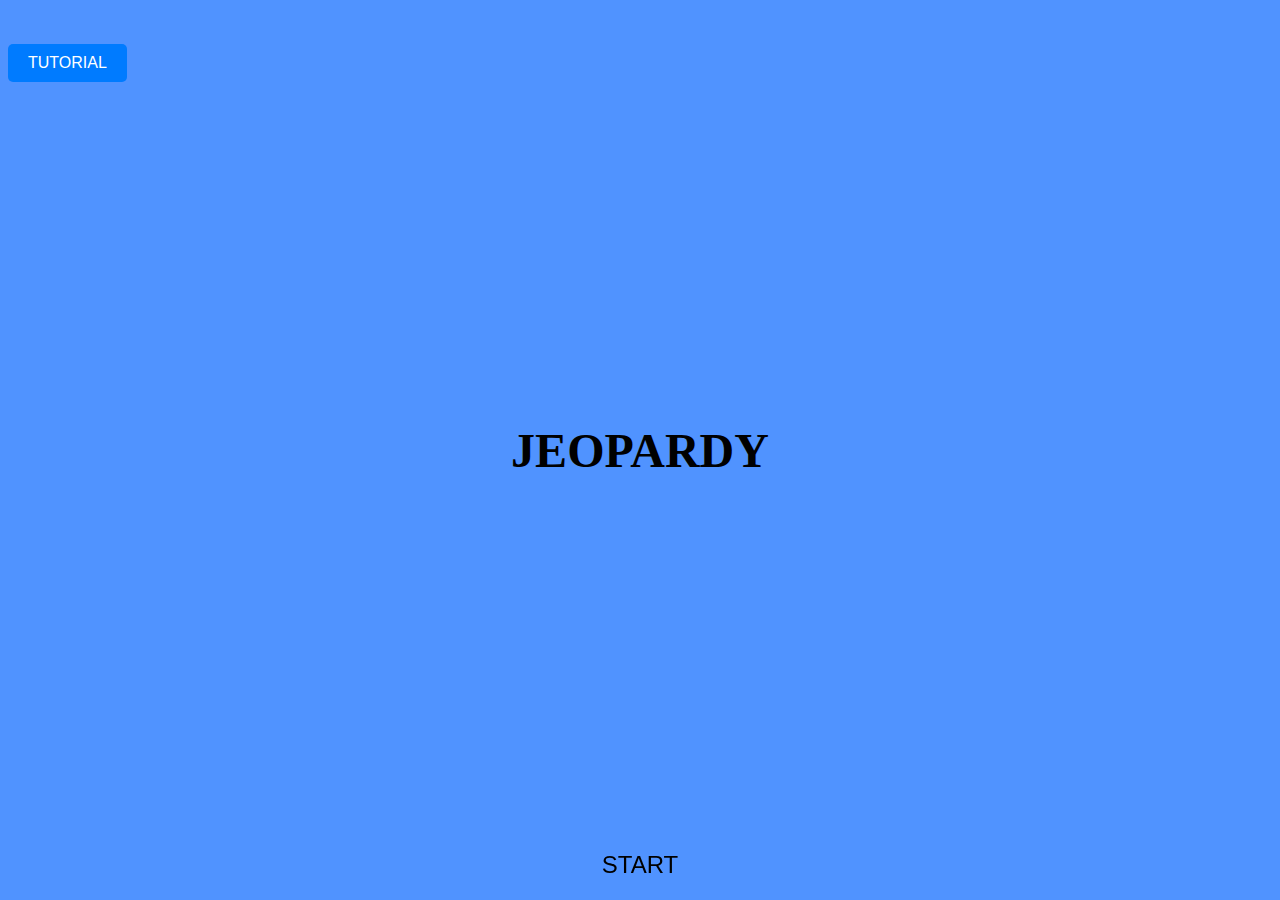
<file: index.html>
<!DOCTYPE html>
<html>
<head>
    <meta charset="UTF-8">
    <meta name="viewport" content="width=device-width, initial-scale=1.0">
    <title>Jeopardy Animation</title>
    <link rel="stylesheet" href="Jeopardy.css"> <!--CSS file -->
    <style>
        /* Additional CSS to make buttons display inline */
        .answer-button,
        .tutorial-button {
            display: inline-block;
            margin-right: 10px; /* Adjust margin as needed */
        }
    </style>
</head>
<body>

<div class="startAnimation">Jeopardy</div> <!--Call animation in css.-->

<br><br>

<a href="form.html
" class="button-link">
    <button class="answer-button">START</button>
</a>

<a href="https://www.youtube.com/watch?v=Hc0J2jmGnow" class="button-link">
    <button class="tutorial-button">TUTORIAL</button>
</a>

</body>
</html>
</file>
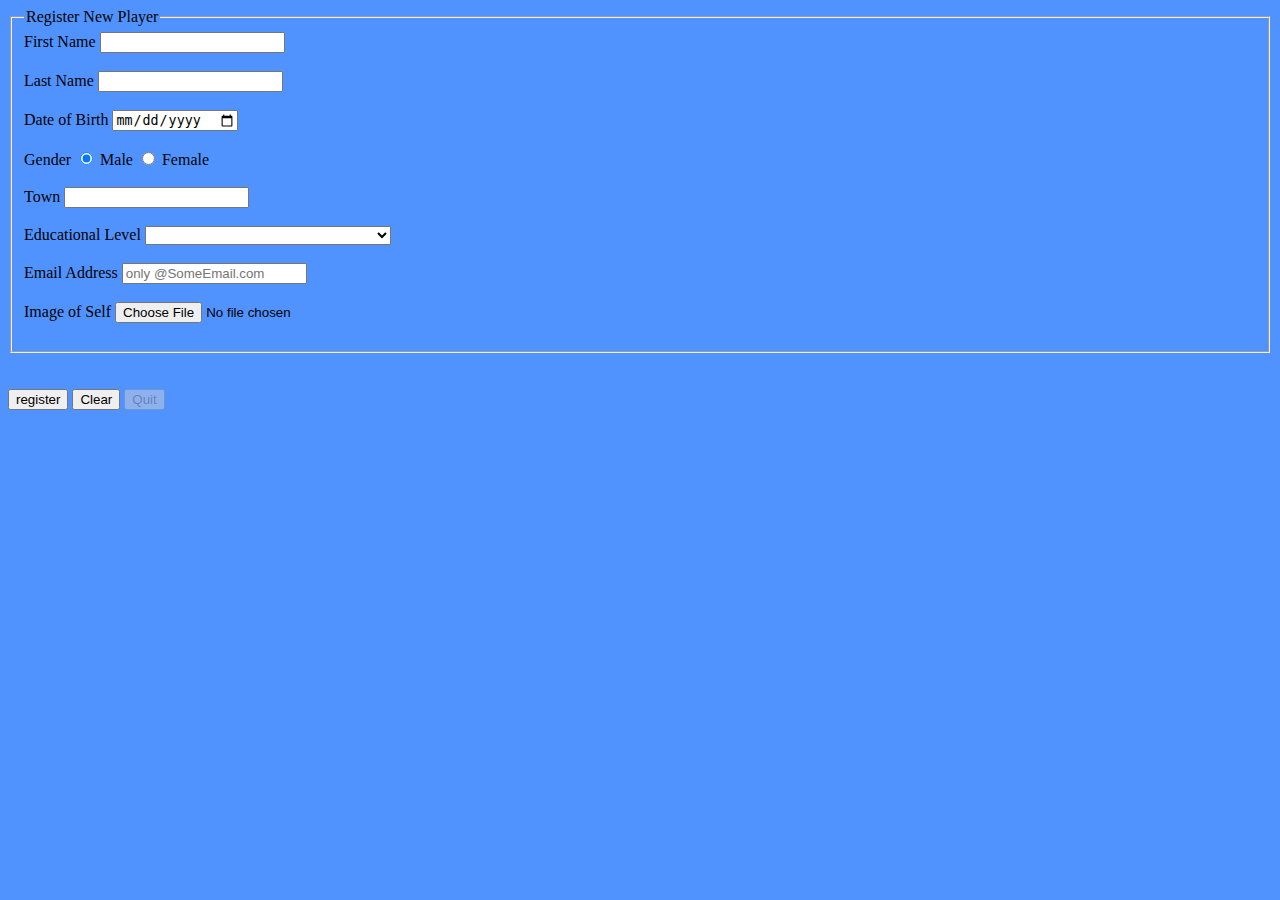
<file: form.html>
<!DOCTYPE html>  <!--The doctype statement indicates the markup language of the document-->
<html>
	<head> <!--The head element provides information and instructions to the browser about the document. -->
    	
	    <title> Jeopardy - Registration </title>
        <link rel="stylesheet" href="Jeopardy.css"/>  <!-- Call css-->

        <script type="text/javascript" src="Js Function.js"> // calling function   
        
        
        
        </script>

    </head>



    <body> 


        <!-- <form name="register" action = "game.html" method="post">--> 
        <form name="register" action="game.html" method="post" onsubmit="return validateForm()">

            
            <fieldset>
                <legend>Register  New Player</legend>

                <label> First Name  </label>
                <input type="text"  id="fname" name = "fname"  minlength="3"  required /> </br> </br>


                <label> Last Name  </label>
                <input type="text"  id="lname" name = "lname"  minlength="3"  required /> </br> </br>

                <!-- <div>
                    <label> Date  of Birth</label>
                    <input type="date" id="pdob" name = "pdob"  value="" min="2012-01-01"/> </br> </br> --Age must be greater than 12  years old.
                </div -->


                <label> Date  of Birth</label>
                <input type="date" id="pdob" name = "pdob"> </br> </br>

                <!-- Learn how to do-->

                <label> Gender </label>
                <input type="radio" id="male" name = "pgender" value="male" checked/> Male  
                <input type="radio"  id="female" name = "pgender" value="female" /> Female  </br> </br>




                <label> Town </label>
                <input type="text" id="ptown" name="ptown" required> </br> </br>

        

                <label> Educational Level  </label>
                <select name="pedlevel" id="pedlevel">
                    <option>  </option>
                        <option> Primary School	</option>
                            <option> Secondary School</option> 
                                <option> Secondary School Lower & Upper 6th </option>
                                    <option> Tertiary -  Bachelor's </option>
                                        <option> Tertiary - Master's</option>
                                            <option> Tertiary - Doctorate </option>

                </select> </br> </br>

                <label for="pemail">Email Address</label>
                <input type="email" id="pemail" name="pemail" pattern="^[a-zA-Z0-9._%+-]+@SomeEmail\.com$" placeholder="only @SomeEmail.com" required><br><br> 
                <!-- may put a if statement if this doesnt work , then use the above select option. -->
                

                <label for="image">Image of Self</label>
                <input type="file" id="pimage" name="pimage">

                </br> </br>
            
            </fieldset>

                </br> </br>
                
              
                <input type="submit" value="register">

                
                <input type="reset" value="Clear">

                <input type="button" id="quit" onclick="quitAndClear()" value="Quit" disabled>

             


    
        </form>
   </body>



   <!---
   For this game the user will be playing solo.  At the start of the game, the player’s total is $100  The user interface must be organized into 3 sections: (1) Registration, (2) Play, and (3) Results areas.  
 
   Task	1:	(6 marks)		
   Create a new HTML page called index.html. There is to be a form on the web page with the following fields for entering information on each player: Player’s First and Last Name, DOB, Email, Age, Gender, Address (street, city, town, country), educational level and image of self. 
   i)	Player’s name, DOB, Gender, town and educational level are required values.  
   ii)	Age must be calculated by the system from date of birth and must be greater than 12. 
   iii) First names must be more than three (3) characters in length.  
   iv) Email address must be validated to only accept email addresses that end with “@SomeEmail.com”.  
   -->

</html>
</file>
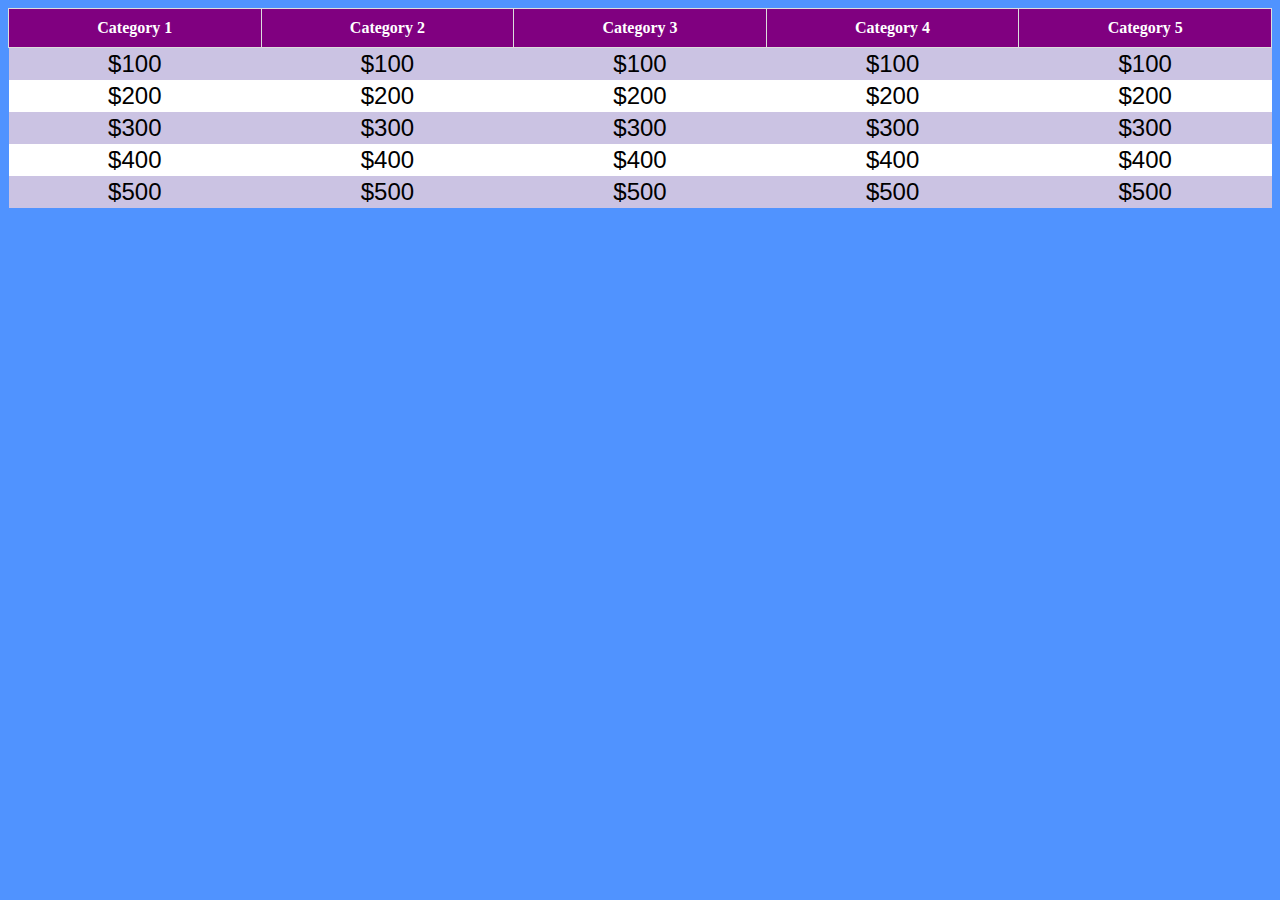
<file: game.html>
<!DOCTYPE html>  <!--The doctype statement indicates the markup language of the document-->
<html>
	<head> <!--The head element provides information and instructions to the browser about the document. -->
    	<meta charset="UTF-8">
        <meta name="viewport" content="width=device-width, initial-scale=1.0">
	    <title> Jeopardy - Game </title>
        <link rel="stylesheet" href="Jeopardy.css"/>  <!-- Call css-->

        <script type="text/javascript" src="Js Function.js"> // calling function   
        
        
        </script>

    </head>

    <body>

        <table class="table"> <!-- border-collapse: collapse; border="1" align="center" width="40%" height="40"--> <!-- reduce space between row and columns-->
        <!-- 1st row  starts here -->

            <tr class="category-row">                 <!--<tr bgcolor="purple" align="center"> -->
                <th> Category 1 </th>  <!-- find a way to color the response -->
                <th> Category 2 </th>
                <th> Category 3 </th>
                <th> Category 4 </th>
                <th> Category 5 </th>
            </tr>
            <!--Fixed DIsabling -->
            <tr class="price-row">     <!-- calling price-first First odd from jeopardy.css --> <!--tr bgcolor="#CBC3E3" align="center"-->
           
                <th><button id="b_100_c1" onclick="PlayGame(100, 'Category 1')"> $100 </button></th>
                <th><button id="b_100_c2" onclick="PlayGame(100, 'Category 2')"> $100 </button></th>
                <th><button id="b_100_c3" onclick="PlayGame(100, 'Category 3')"> $100 </button></th>
                <th><button id="b_100_c4" onclick="PlayGame(100, 'Category 4')"> $100 </button></th>
                <th><button id="b_100_c5" onclick="PlayGame(100, 'Category 5')"> $100 </button></th>
 
            </tr>

            <tr class="price-row">  <!-- calling price-first First even from jepordy.css-->  <!-- bgcolor="white" align="center"-->
           
                <th><button id="b_200_c1" onclick="PlayGame(200, 'Category 1')"> $200 </button></th>
                <th><button id="b_200_c2" onclick="PlayGame(200, 'Category 2')"> $200 </button></th>
                <th><button id="b_200_c3" onclick="PlayGame(200, 'Category 3')"> $200 </button></th>
                <th><button id="b_200_c4" onclick="PlayGame(200, 'Category 4')"> $200 </button></th>
                <th><button id="b_200_c5" onclick="PlayGame(200, 'Category 5')"> $200 </button></th>

            </tr>

            <tr class="price-row"> <!-- bgcolor="#CBC3E3" align="center"-->
           
                <th><button id="b_300_c1" onclick="PlayGame(300, 'Category 1')"> $300 </button></th>
                <th><button id="b_300_c2" onclick="PlayGame(300, 'Category 2')"> $300 </button></th>
                <th><button id="b_300_c3" onclick="PlayGame(300, 'Category 3')"> $300 </button></th>
                <th><button id="b_300_c4" onclick="PlayGame(300, 'Category 4')"> $300 </button></th>
                <th><button id="b_300_c5" onclick="PlayGame(300, 'Category 5')"> $300 </button></th>

            </tr>

            <tr class="price-row"> <!-- bgcolor="white" align="center"-->
           
           
                <th><button id="b_400_c1" onclick="PlayGame(400, 'Category 1')"> $400 </button></th>
                <th><button id="b_400_c2" onclick="PlayGame(400, 'Category 2')"> $400 </button></th>
                <th><button id="b_400_c3" onclick="PlayGame(400, 'Category 3')"> $400 </button></th>
                <th><button id="b_400_c4" onclick="PlayGame(400, 'Category 4')"> $400 </button></th>
                <th><button id="b_400_c5" onclick="PlayGame(400, 'Category 5')"> $400 </button></th>

            </tr>

     
            <tr class="price-row"><!-- bgcolor="#CBC3E3" align="center"-->
               
                <th><button id="b_500_c1" onclick="PlayGame(150, 'Category 1')"> $500 </button></th>
                <th><button id="b_500_c2" onclick="PlayGame(500, 'Category 2')"> $500 </button></th>
                <th><button id="b_500_c3" onclick="PlayGame(500, 'Category 3')"> $500 </button></th>
                <th><button id="b_500_c4" onclick="PlayGame(500, 'Category 4')"> $500 </button></th>
                <th><button id="b_500_c4" onclick="PlayGame(500, 'Category 5')"> $500 </button></th>

            </tr>
        
        

        </table>



    </body>

  


</html>
</file>
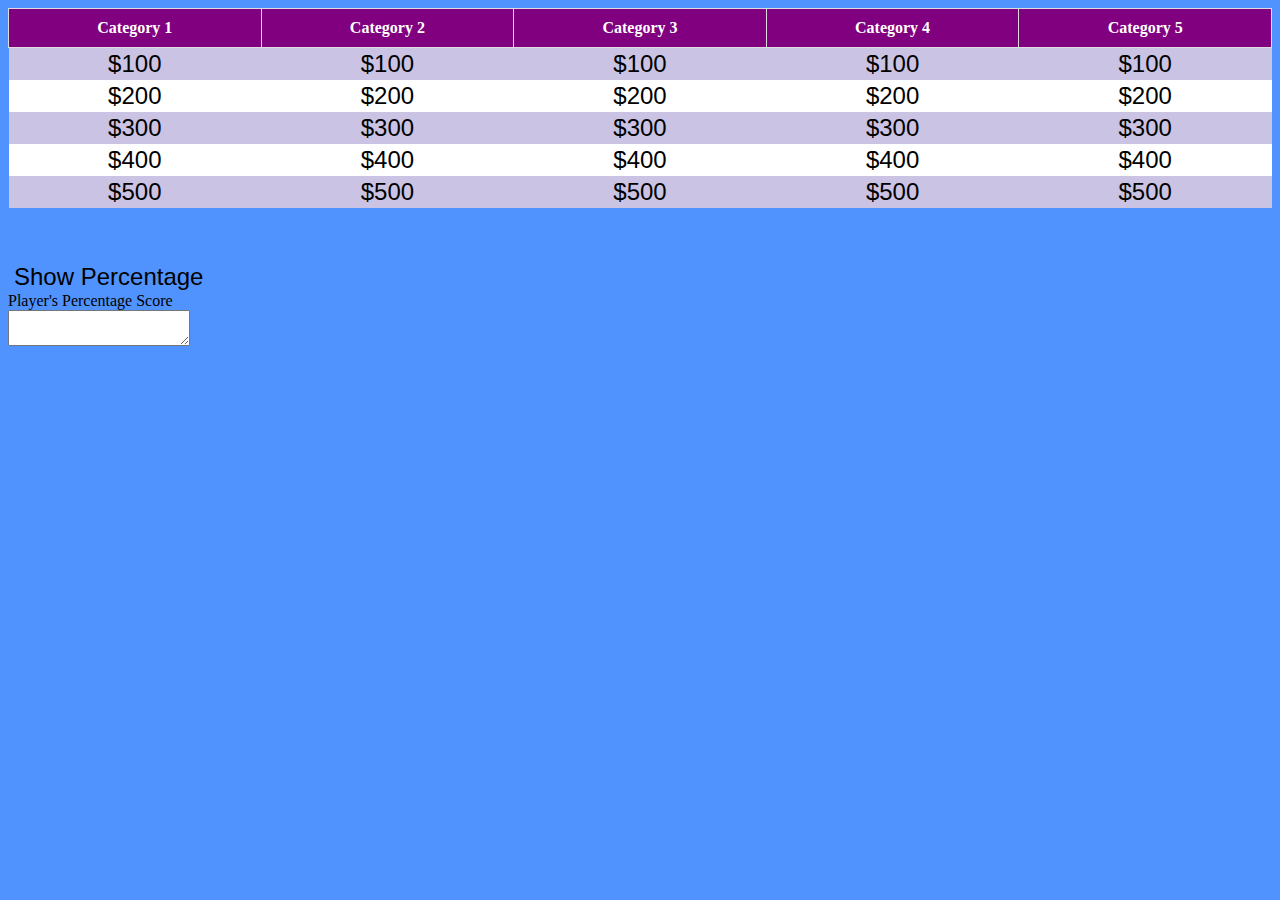
<file: Game.html>
<!DOCTYPE html>  <!--The doctype statement indicates the markup language of the document-->
<html>
	<head> <!--The head element provides information and instructions to the browser about the document. -->
    	<meta charset="UTF-8">
        <meta name="viewport" content="width=device-width, initial-scale=1.0">
	    <title> Jeopardy - Game </title>
        <link rel="stylesheet" href="Jeopardy.css"/>  <!-- Call css-->

        <script type="text/javascript" src="Js Function.js"> // calling function   
         
         document.getElementById("balance").innerHTML = playerBalance;

        
        </script>

    </head>

    
        <table class="table"> <!-- border-collapse: collapse; border="1" align="center" width="40%" height="40"--> <!-- reduce space between row and columns-->
        <!-- 1st row  starts here -->

            <tr class="category-row">                 <!--<tr bgcolor="purple" align="center"> -->
                <th> Category 1 </th>  <!-- find a way to color the response -->
                <th> Category 2 </th>
                <th> Category 3 </th>
                <th> Category 4 </th>
                <th> Category 5 </th>
            </tr>

            <tr class="price-row">     <!-- calling price-first First odd from jeopardy.css --> <!--tr bgcolor="#CBC3E3" align="center"-->
           
                <th><button id="b_100_c1 "  onclick="PlayGame(100, 'Category 1')"> $100 </button></th>
                <th><button id="b_100_c2 "  onclick="PlayGame(100, 'Category 2')"> $100 </button></th>
                <th><button id="b_100_c3 "  onclick="PlayGame(100, 'Category 3')"> $100 </button></th>
                <th><button id="b_100_c4 "  onclick="PlayGame(100, 'Category 4')"> $100 </button></th>
                <th><button id="b_100_c5 "  onclick="PlayGame(100, 'Category 5')"> $100 </button></th>
 
            </tr>

            <tr class="price-row">  <!-- calling price-first First even from jepordy.css-->  <!-- bgcolor="white" align="center"-->
           
                <th><button id="b_200_c1 "  onclick="PlayGame(200, 'Category 1')"> $200 </button></th>
                <th><button id="b_200_c2 "  onclick="PlayGame(200, 'Category 2')"> $200 </button></th>
                <th><button id="b_200_c3 "  onclick="PlayGame(200, 'Category 3')"> $200 </button></th>
                <th><button id="b_200_c4 "  onclick="PlayGame(200,'Category 4')"> $200 </button></th>
                <th><button id="b_200_c5 "  onclick="PlayGame(200, 'Category 5')"> $200 </button></th>

            </tr>

            <tr class="price-row"> <!-- bgcolor="#CBC3E3" align="center"-->
           
                <th><button id="b_300_c1 "  onclick="PlayGame(300, 'Category 1')"> $300 </button></th>
                <th><button id="b_300_c2 " onclick="PlayGame(300, 'Category 2')"> $300 </button></th>
                <th><button id="b_300_c3 " onclick="PlayGame(300, 'Category 3')"> $300 </button></th>
                <th><button id="b_300_c4 " onclick="PlayGame(300,'Category 4')"> $300 </button></th>
                <th><button id="b_300_c5 " onclick="PlayGame(300, 'Category 5')"> $300 </button></th>

            </tr>

            <tr class="price-row"> <!-- bgcolor="white" align="center"-->
           
           
                <th><button id="b_400_c1 "  onclick="PlayGame(400, 'Category 1')"> $400 </button></th>
                <th><button id="b_400_c2 "  onclick="PlayGame(400, 'Category 2')"> $400 </button></th>
                <th><button id="b_400_c3 "  onclick="PlayGame(400, 'Category 3')"> $400 </button></th>
                <th><button id="b_400_c4 "  onclick="PlayGame(400, 'Category 4')"> $400 </button></th>
                <th><button id="b_400_c5 "  onclick="PlayGame(400, 'Category 5')"> $400 </button></th>

            </tr>

     
            <tr class="price-row"><!-- bgcolor="#CBC3E3" align="center"-->
               
                <th><button id="b_500_c1 "  onclick="PlayGame(500, 'Category 1')"> $500 </button></th>
                <th><button id="b_500_c2 " onclick="PlayGame(500, 'Category 2')"> $500 </button></th>
                <th><button id="b_500_c3 " onclick="PlayGame(500, 'Category 3')"> $500 </button></th>
                <th><button id="b_500_c4 " onclick="PlayGame(500, 'Category 4')"> $500 </button></th>
                <th><button id="b_500_c5 " onclick="PlayGame(500, 'Category 5')"> $500 </button></th>

            </tr>
        
        </table>
        <br> 
        <br></br>
	
	<!--Task9: (3 marks)	
	Add another text-area to the form created in Task 1. Ensure that this textarea has the id attribute: ‘showpercentage’. 
    	This text-area will list each player’s name along with their current percentage score, number of correct answers, 
	number of incorrect answers and total questions answered separated by commas in a new line.-->
	
        <button onclick="populatePercentage()"> Show Percentage </button><br> 
        <label>Player's Percentage Score</label><br> 
        <textarea id="showpercentage" readonly></textarea><br><br>       
    </body>


</html>
</file>
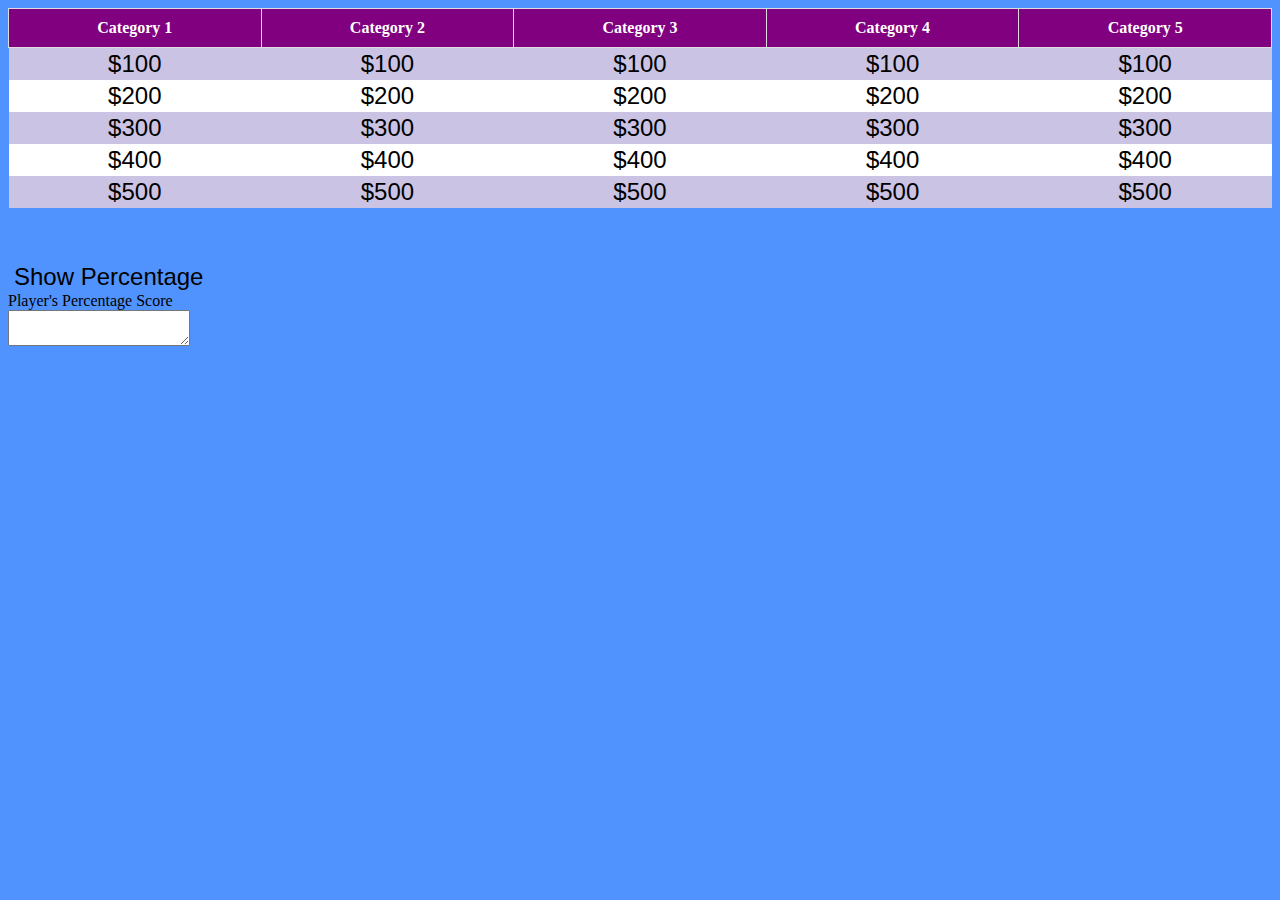
<file: gamer.html>
<!DOCTYPE html>  <!--The doctype statement indicates the markup language of the document-->
<html>
	<head> <!--The head element provides information and instructions to the browser about the document. -->
    	<meta charset="UTF-8">
        <meta name="viewport" content="width=device-width, initial-scale=1.0">
	    <title> Jeopardy - Game </title>
        <link rel="stylesheet" href="Jeopardy.css"/>  <!-- Call css-->

        <script type="text/javascript" src="Js Function.js"> // calling function   
         
         document.getElementById("balance").innerHTML = playerBalance;

        
        </script>

    </head>

    
        <table class="table"> <!-- border-collapse: collapse; border="1" align="center" width="40%" height="40"--> <!-- reduce space between row and columns-->
        <!-- 1st row  starts here -->

            <tr class="category-row">                 <!--<tr bgcolor="purple" align="center"> -->
                <th> Category 1 </th>  <!-- find a way to color the response -->
                <th> Category 2 </th>
                <th> Category 3 </th>
                <th> Category 4 </th>
                <th> Category 5 </th>
            </tr>

            <tr class="price-row">     <!-- calling price-first First odd from jeopardy.css --> <!--tr bgcolor="#CBC3E3" align="center"-->
           
                <th><button id="b_100_c1 "  onclick="PlayGame(100, 'Category 1')"> $100 </button></th>
                <th><button id="b_100_c2 "  onclick="PlayGame(100, 'Category 2')"> $100 </button></th>
                <th><button id="b_100_c3 "  onclick="PlayGame(100, 'Category 3')"> $100 </button></th>
                <th><button id="b_100_c4 "  onclick="PlayGame(100, 'Category 4')"> $100 </button></th>
                <th><button id="b_100_c5 "  onclick="PlayGame(100, 'Category 5')"> $100 </button></th>
 
            </tr>

            <tr class="price-row">  <!-- calling price-first First even from jepordy.css-->  <!-- bgcolor="white" align="center"-->
           
                <th><button id="b_200_c1 "  onclick="PlayGame(200, 'Category 1')"> $200 </button></th>
                <th><button id="b_200_c2 "  onclick="PlayGame(200, 'Category 2')"> $200 </button></th>
                <th><button id="b_200_c3 "  onclick="PlayGame(200, 'Category 3')"> $200 </button></th>
                <th><button id="b_200_c4 "  onclick="PlayGame(200,'Category 4')"> $200 </button></th>
                <th><button id="b_200_c5 "  onclick="PlayGame(200, 'Category 5')"> $200 </button></th>

            </tr>

            <tr class="price-row"> <!-- bgcolor="#CBC3E3" align="center"-->
           
                <th><button id="b_300_c1 "  onclick="PlayGame(300, 'Category 1')"> $300 </button></th>
                <th><button id="b_300_c2 " onclick="PlayGame(300, 'Category 2')"> $300 </button></th>
                <th><button id="b_300_c3 " onclick="PlayGame(300, 'Category 3')"> $300 </button></th>
                <th><button id="b_300_c4 " onclick="PlayGame(300,'Category 4')"> $300 </button></th>
                <th><button id="b_300_c5 " onclick="PlayGame(300, 'Category 5')"> $300 </button></th>

            </tr>

            <tr class="price-row"> <!-- bgcolor="white" align="center"-->
           
           
                <th><button id="b_400_c1 "  onclick="PlayGame(400, 'Category 1')"> $400 </button></th>
                <th><button id="b_400_c2 "  onclick="PlayGame(400, 'Category 2')"> $400 </button></th>
                <th><button id="b_400_c3 "  onclick="PlayGame(400, 'Category 3')"> $400 </button></th>
                <th><button id="b_400_c4 "  onclick="PlayGame(400, 'Category 4')"> $400 </button></th>
                <th><button id="b_400_c5 "  onclick="PlayGame(400, 'Category 5')"> $400 </button></th>

            </tr>

     
            <tr class="price-row"><!-- bgcolor="#CBC3E3" align="center"-->
               
                <th><button id="b_500_c1 "  onclick="PlayGame(500, 'Category 1')"> $500 </button></th>
                <th><button id="b_500_c2 " onclick="PlayGame(500, 'Category 2')"> $500 </button></th>
                <th><button id="b_500_c3 " onclick="PlayGame(500, 'Category 3')"> $500 </button></th>
                <th><button id="b_500_c4 " onclick="PlayGame(500, 'Category 4')"> $500 </button></th>
                <th><button id="b_500_c5 " onclick="PlayGame(500, 'Category 5')"> $500 </button></th>

            </tr>
        
        </table>
        <br> 
        <br></br>
	
	<!--Task9: (3 marks)	
	Add another text-area to the form created in Task 1. Ensure that this textarea has the id attribute: ‘showpercentage’. 
    	This text-area will list each player’s name along with their current percentage score, number of correct answers, 
	number of incorrect answers and total questions answered separated by commas in a new line.-->
	
        <button onclick="populatePercentage()"> Show Percentage </button><br> 
        <label>Player's Percentage Score</label><br> 
        <textarea id="showpercentage" readonly></textarea><br><br>       
    </body>

  


</html>
</file>
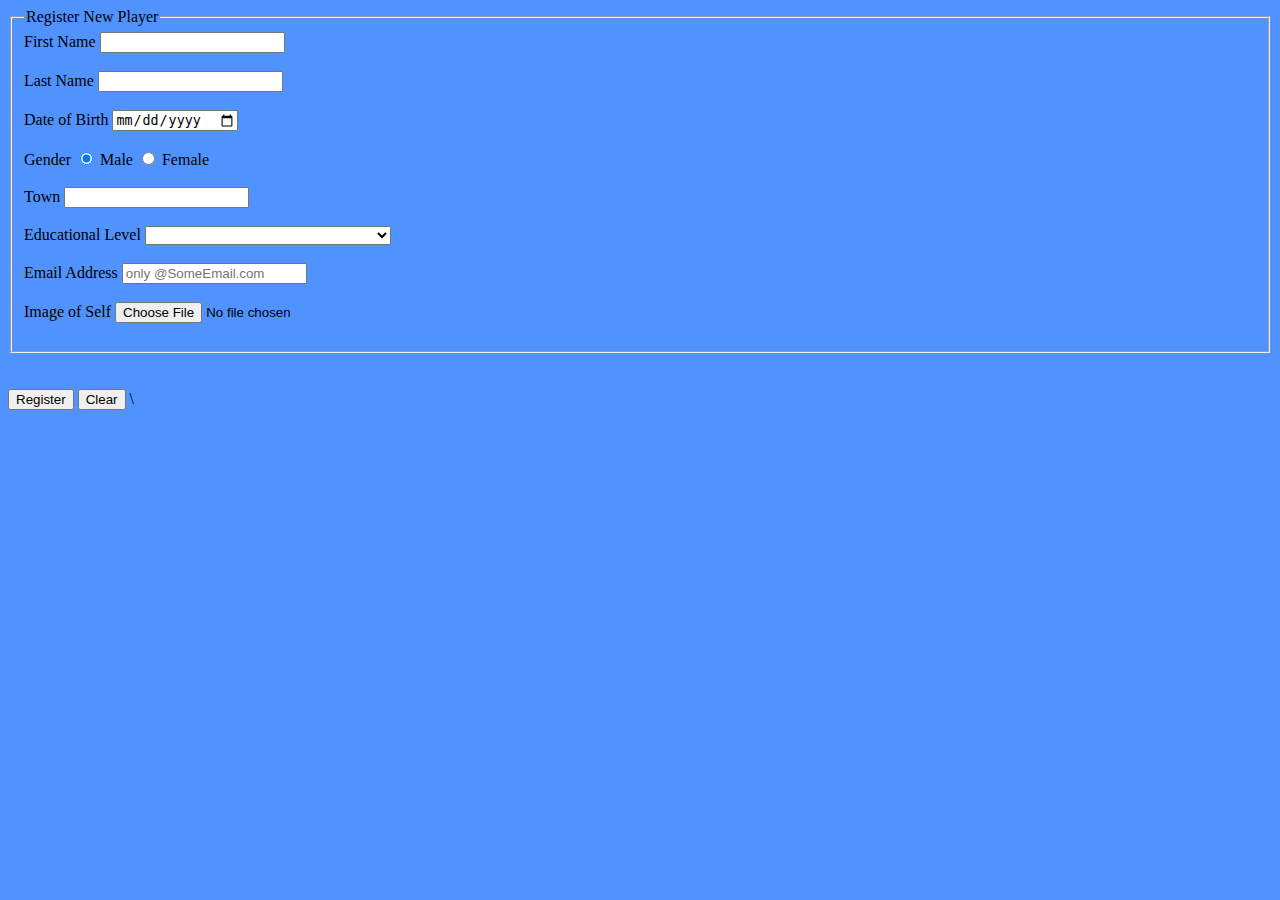
<file: index2.html>
<!DOCTYPE html>
<!DOCTYPE html>  <!--The doctype statement indicates the markup language of the document-->
<html>
	<head> <!--The head element provides information and instructions to the browser about the document. -->
    	
	    <title> Jeopardy - Registration </title>
        <link rel="stylesheet" href="Jeopardy.css"/>  <!-- Call css-->

        <script type="text/javascript" src="Js Function.js"> // calling function   
        
        
        </script>

    </head>



    <body> 


        <!-- <form name="register" action = "game.html" method="post">--> 
        <form name="register" action="game.html" method="post" onsubmit="return validateForm()">

            
            <fieldset>
                <legend>Register  New Player</legend>

                <label> First Name  </label>
                <input type="text"  id="fname" name = "fname"  minlength="3"  required /> </br> </br>


                <label> Last Name  </label>
                <input type="text"  id="lname" name = "lname"  minlength="3"  required /> </br> </br>

                <!-- <div>
                    <label> Date  of Birth</label>
                    <input type="date" id="pdob" name = "pdob"  value="" min="2012-01-01"/> </br> </br> --Age must be greater than 12  years old.
                </div -->


                <label> Date  of Birth</label>
                <input type="date" id="pdob" name = "pdob"> </br> </br>

                <!-- Learn how to do-->

                <label> Gender </label>
                <input type="radio" id="male" name = "pgender" value="male" checked/> Male  
                <input type="radio"  id="female" name = "pgender" value="female" /> Female  </br> </br>




                <label> Town </label>
                <input type="text" id="ptown" name="ptown" required> </br> </br>

        

                <label> Educational Level  </label>
                <select name="pedlevel" id="pedlevel">
                    <option>  </option>
                        <option> Primary School	</option>
                            <option> Secondary School</option> 
                                <option> Secondary School Lower & Upper 6th </option>
                                    <option> Tertiary -  Bachelor's </option>
                                        <option> Tertiary - Master's</option>
                                            <option> Tertiary - Doctorate </option>

                </select> </br> </br>

                <label for="pemail">Email Address</label>
                <input type="email" id="pemail" name="pemail" pattern="^[a-zA-Z0-9._%+-]+@SomeEmail\.com$" placeholder="only @SomeEmail.com" required><br><br> 
                <!-- may put a if statement if this doesnt work , then use the above select option. -->
                
                <label for="image">Image of Self</label>
                <input type="file" id="pimage" name="pimage">

                </br> </br>

            
            </fieldset>

                </br> </br>
                
              
                <input type="submit" value="Register">

                <input type="reset" value="Clear">

    \
        </form>
   </body>



   <!---
   For this game the user will be playing solo.  At the start of the game, the player’s total is $100  The user interface must be organized into 3 sections: (1) Registration, (2) Play, and (3) Results areas.  
 
   Task	1:	(6 marks)		
   Create a new HTML page called index.html. There is to be a form on the web page with the following fields for entering information on each player: Player’s First and Last Name, DOB, Email, Age, Gender, Address (street, city, town, country), educational level and image of self. 
   i)	Player’s name, DOB, Gender, town and educational level are required values.  
   ii)	Age must be calculated by the system from date of birth and must be greater than 12. 
   iii) First names must be more than three (3) characters in length.  
   iv) Email address must be validated to only accept email addresses that end with “@SomeEmail.com”.  
   -->

</html>
</file>
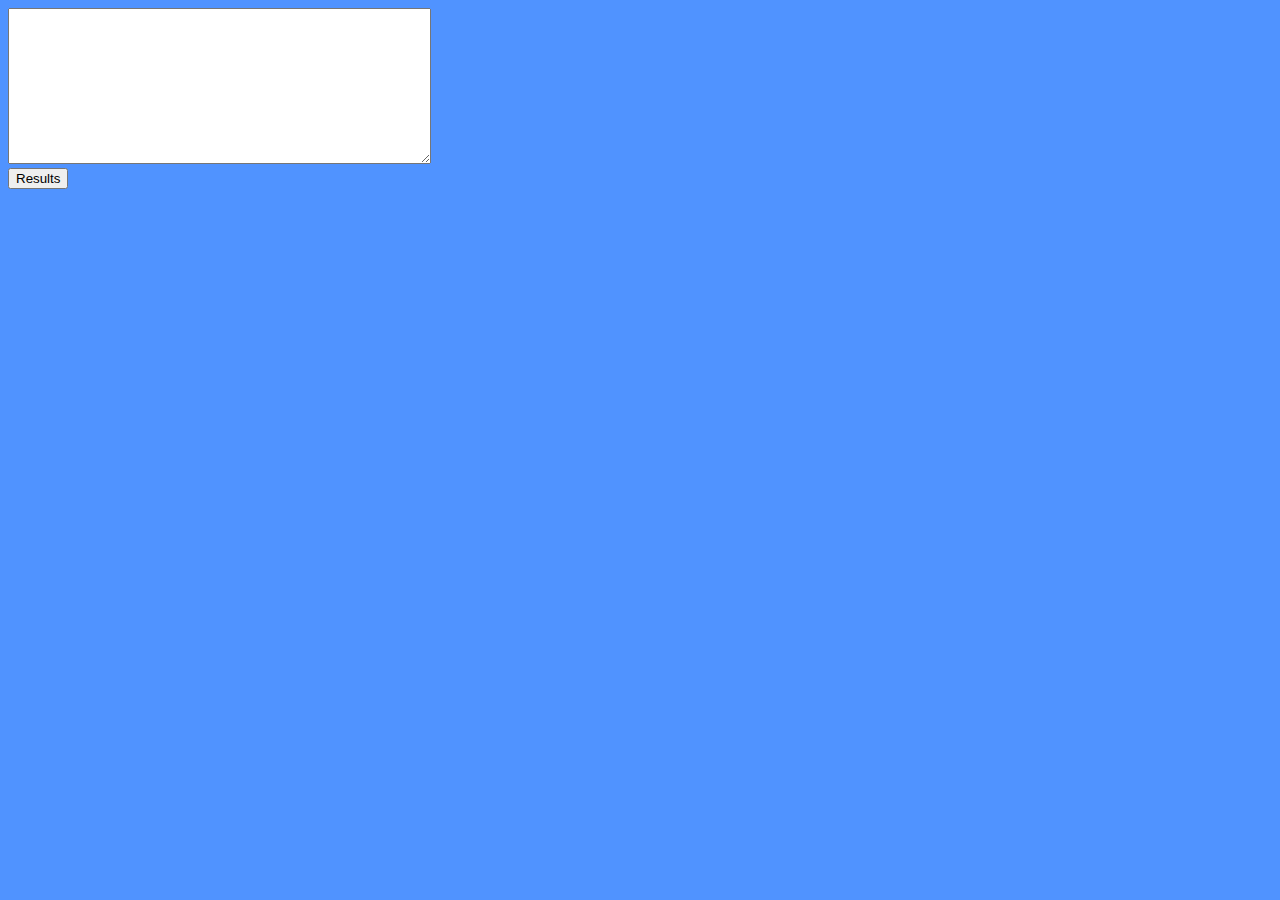
<file: scores.html>
<!DOCTYPE html>  <!--The doctype statement indicates the markup language of the document-->
<html>
	<head> <!--The head element provides information and instructions to the browser about the document. -->
    	<meta charset="UTF-8">
        <meta name="viewport" content="width=device-width, initial-scale=1.0">
	    <title> Jeopardy - Game </title>
        <link rel="stylesheet" href="Jeopardy.css"/>  <!-- Call css-->

        <script type="text/javascript" src="Js Function.js"> // calling function   
        
        
        </script>




    </head>

    <body>

        
        
        <textarea id="showpercentage" rows="10" cols="50" readonly></textarea>

        <div id="showcharts"></div>
        
        <input type="button" id="resultsBtn" value="Results" >        

    </body>



</html>
</file>
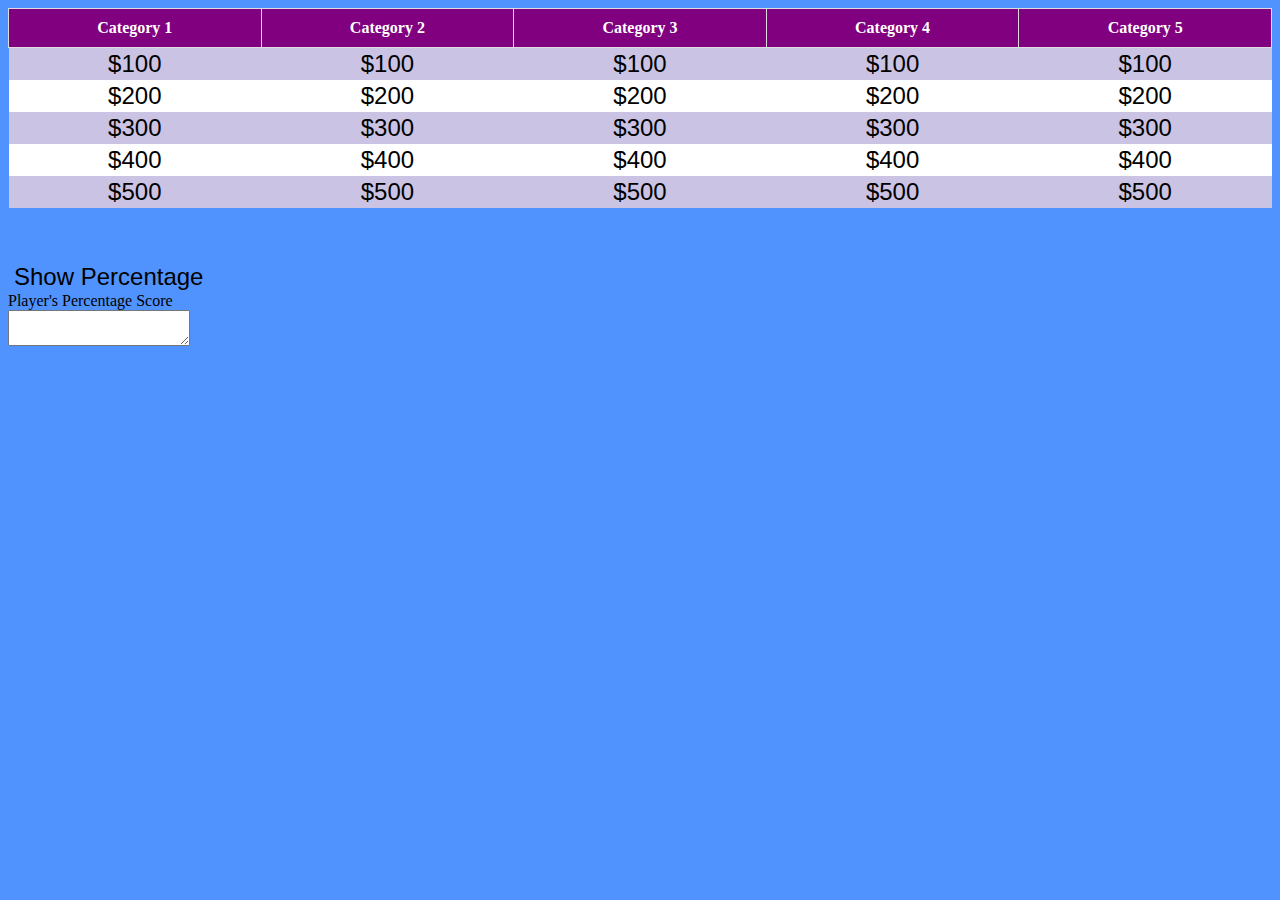
<file: start.html>
<!DOCTYPE html>  <!--The doctype statement indicates the markup language of the document-->
<html>
	<head> <!--The head element provides information and instructions to the browser about the document. -->
    	<meta charset="UTF-8">
        <meta name="viewport" content="width=device-width, initial-scale=1.0">
	    <title> Jeopardy - Game </title>
        <link rel="stylesheet" href="Jeopardy.css"/>  <!-- Call css-->

        <script type="text/javascript" src="Js Function.js"> // calling function   
         
         document.getElementById("balance").innerHTML = playerBalance;

        
        </script>

    </head>

    
        <table class="table"> <!-- border-collapse: collapse; border="1" align="center" width="40%" height="40"--> <!-- reduce space between row and columns-->
        <!-- 1st row  starts here -->

            <tr class="category-row">                 <!--<tr bgcolor="purple" align="center"> -->
                <th> Category 1 </th>  <!-- find a way to color the response -->
                <th> Category 2 </th>
                <th> Category 3 </th>
                <th> Category 4 </th>
                <th> Category 5 </th>
            </tr>

            <tr class="price-row">     <!-- calling price-first First odd from jeopardy.css --> <!--tr bgcolor="#CBC3E3" align="center"-->
           
                <th><button id="b_100_c1 "  onclick="PlayGame(100, 'Category 1')"> $100 </button></th>
                <th><button id="b_100_c2 "  onclick="PlayGame(100, 'Category 2')"> $100 </button></th>
                <th><button id="b_100_c3 "  onclick="PlayGame(100, 'Category 3')"> $100 </button></th>
                <th><button id="b_100_c4 "  onclick="PlayGame(100, 'Category 4')"> $100 </button></th>
                <th><button id="b_100_c5 "  onclick="PlayGame(100, 'Category 5')"> $100 </button></th>
 
            </tr>

            <tr class="price-row">  <!-- calling price-first First even from jepordy.css-->  <!-- bgcolor="white" align="center"-->
           
                <th><button id="b_200_c1 "  onclick="PlayGame(200, 'Category 1')"> $200 </button></th>
                <th><button id="b_200_c2 "  onclick="PlayGame(200, 'Category 2')"> $200 </button></th>
                <th><button id="b_200_c3 "  onclick="PlayGame(200, 'Category 3')"> $200 </button></th>
                <th><button id="b_200_c4 "  onclick="PlayGame(200,'Category 4')"> $200 </button></th>
                <th><button id="b_200_c5 "  onclick="PlayGame(200, 'Category 5')"> $200 </button></th>

            </tr>

            <tr class="price-row"> <!-- bgcolor="#CBC3E3" align="center"-->
           
                <th><button id="b_300_c1 "  onclick="PlayGame(300, 'Category 1')"> $300 </button></th>
                <th><button id="b_300_c2 " onclick="PlayGame(300, 'Category 2')"> $300 </button></th>
                <th><button id="b_300_c3 " onclick="PlayGame(300, 'Category 3')"> $300 </button></th>
                <th><button id="b_300_c4 " onclick="PlayGame(300,'Category 4')"> $300 </button></th>
                <th><button id="b_300_c5 " onclick="PlayGame(300, 'Category 5')"> $300 </button></th>

            </tr>

            <tr class="price-row"> <!-- bgcolor="white" align="center"-->
           
           
                <th><button id="b_400_c1 "  onclick="PlayGame(400, 'Category 1')"> $400 </button></th>
                <th><button id="b_400_c2 "  onclick="PlayGame(400, 'Category 2')"> $400 </button></th>
                <th><button id="b_400_c3 "  onclick="PlayGame(400, 'Category 3')"> $400 </button></th>
                <th><button id="b_400_c4 "  onclick="PlayGame(400, 'Category 4')"> $400 </button></th>
                <th><button id="b_400_c5 "  onclick="PlayGame(400, 'Category 5')"> $400 </button></th>

            </tr>

     
            <tr class="price-row"><!-- bgcolor="#CBC3E3" align="center"-->
               
                <th><button id="b_500_c1 "  onclick="PlayGame(500, 'Category 1')"> $500 </button></th>
                <th><button id="b_500_c2 " onclick="PlayGame(500, 'Category 2')"> $500 </button></th>
                <th><button id="b_500_c3 " onclick="PlayGame(500, 'Category 3')"> $500 </button></th>
                <th><button id="b_500_c4 " onclick="PlayGame(500, 'Category 4')"> $500 </button></th>
                <th><button id="b_500_c5 " onclick="PlayGame(500, 'Category 5')"> $500 </button></th>

            </tr>
        
        </table>
        <br> 
        <br></br>
        <button onclick="populatePercentage()"> Show Percentage </button><br> 
        <label>Player's Percentage Score</label><br> 
        <textarea id="showpercentage" readonly></textarea><br><br>       
    </body>

  


</html>
</file>
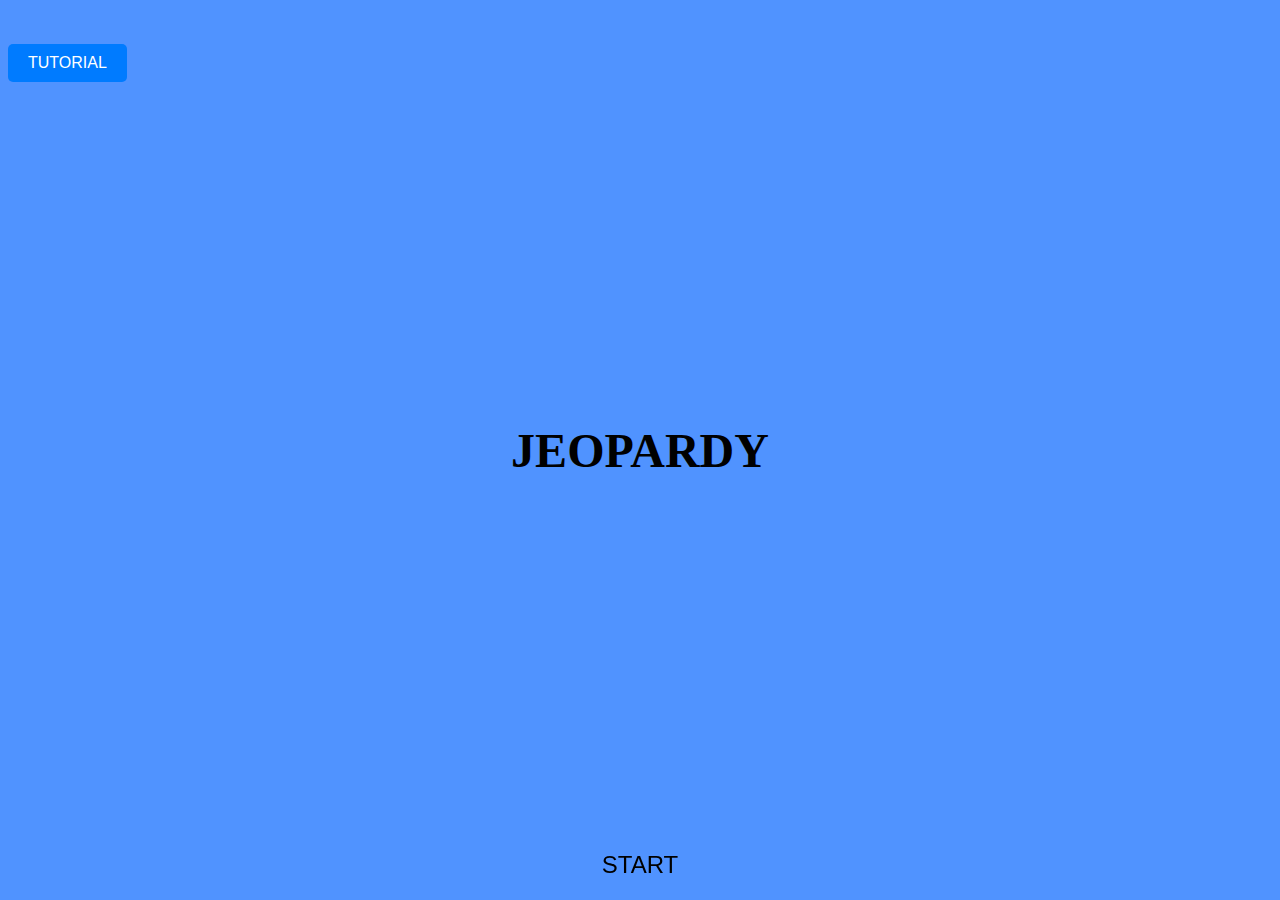
<file: Startup.html>
<!DOCTYPE html>
<html>
<head>
    <meta charset="UTF-8">
    <meta name="viewport" content="width=device-width, initial-scale=1.0">
    <title>Jeopardy Animation</title>
    <link rel="stylesheet" href="Jeopardy.css"> <!--CSS file -->
    <style>
        /* Additional CSS to make buttons display inline */
        .answer-button,
        .tutorial-button {
            display: inline-block;
            margin-right: 10px; /* Adjust margin as needed */
        }
    </style>
</head>
<body>

<div class="startAnimation">Jeopardy</div> <!--Call animation in css.-->

<br><br>

<a href="index2.html" class="button-link">
    <button class="answer-button">START</button>
</a>

<a href="https://www.youtube.com/watch?v=Hc0J2jmGnow " class="button-link">
    <button class="tutorial-button">TUTORIAL</button>
</a>

</body>
</html>
</file>
<file: Jeopardy.css>
/* File name that will link to html

*/ 
.startAnimation {
    font-size: 48px;
    font-weight: bold;
    text-transform: uppercase;
    position: absolute; /* This property is used to specify the positioning scheme for the element.*/
    top: 50%; /* his property sets the top offset of the element from its containing block. In this case, it positions the element so that its top edge is vertically centered at 50% of the height of its containing block.*/ 
    left: 50%; /* This property sets the left offset of the element from its containing block. It positions the element so that its left edge is horizontally centered at 50% of the width of its containing block.*/ 
    transform: translate(-50%, -50%);  /*centers the element both horizontally and vertically within its container, regardless of its size.*/
    animation: textAnimation 4s infinite, bounceAnimation 4s infinite alternate;
}

/* Colors of the text animation*/
@keyframes textAnimation {
    0% {
        color: red;
    }
    25% {
        color: yellow;
    }
    50% {
        color: rgb(191, 0, 255);
    }
    75% {
        color: green;
    }
    100% {
        color: rgb(0, 255, 242);
    }
}

/* adjusting Bouncing effect 

The  transform CSS property is used to modify the visual rendering of an element.
It allows you to apply various types of transformations such as scaling,
rotating, skewing, and translating (moving) elements in 2D or 3D space.

*/
@keyframes bounceAnimation {
    0%, 100% {
        transform: translate(-50%, -50%);
    }
    50% {
        transform: translate(-50%, -60%);
    }
}

/* Page color */
body{background-color: rgb(80, 147, 255)}

/* button on start up page*/
button {
    font-size: 24px;
    background-color: transparent; /* Change the button background color */
    color: black; /* Change the button text color */
    border: none; /* Remove default button border */
    cursor: pointer; /* Change cursor to pointer on hover */
}


/* button on start up page*/
button.answer-button {
    font-size: 24px; /* Increase font size as needed */
    position: fixed;
    bottom: 20px; /* Adjust vertical position from bottom */
    left: 50%;
    transform: translateX(-50%);
}


.table
{
    border-collapse:collapse;
    width: 100%;
}

.category-row th, .price-row td 
{
    border: 1px solid #dddddd;
    text-align: center;
    padding: 10px;
}


.category-row th 
{
  background-color: purple;
  color: white;
}

.price-row:nth-child(even)  /*All even row will be colored with #CBC3E3 */
 {
    background-color: #CBC3E3;
}
  

  .price-row:nth-child(odd) /*All even row will be colored with white;*/
  {
    background-color: white;
  }



  .tutorial-button {
    background-color: #007bff; /* Blue background color */
    color: white; /* Text color */
    border: none; /* Remove border */
    padding: 10px 20px; /* Padding around text */
    font-size: 16px; /* Font size */
    cursor: pointer; /* Cursor style */
    border-radius: 5px; /* Rounded corners */
    text-decoration: none; /* Remove default link underline */
}

.tutorial-button:hover {
    background-color: #0056b3; /* Darker blue on hover */
}


/* Style the container of the bar chart */
.chart-container {
    width: 400px;
    margin: 50px auto;
    border: 1px solid #ccc;
    padding: 10px;
}

/* Style the bars */
.bar {
    background-color: #007bff; /* Blue color for bars */
    margin-bottom: 10px;
    color: white;
    text-align: center;
    padding: 5px;
}
</file>
